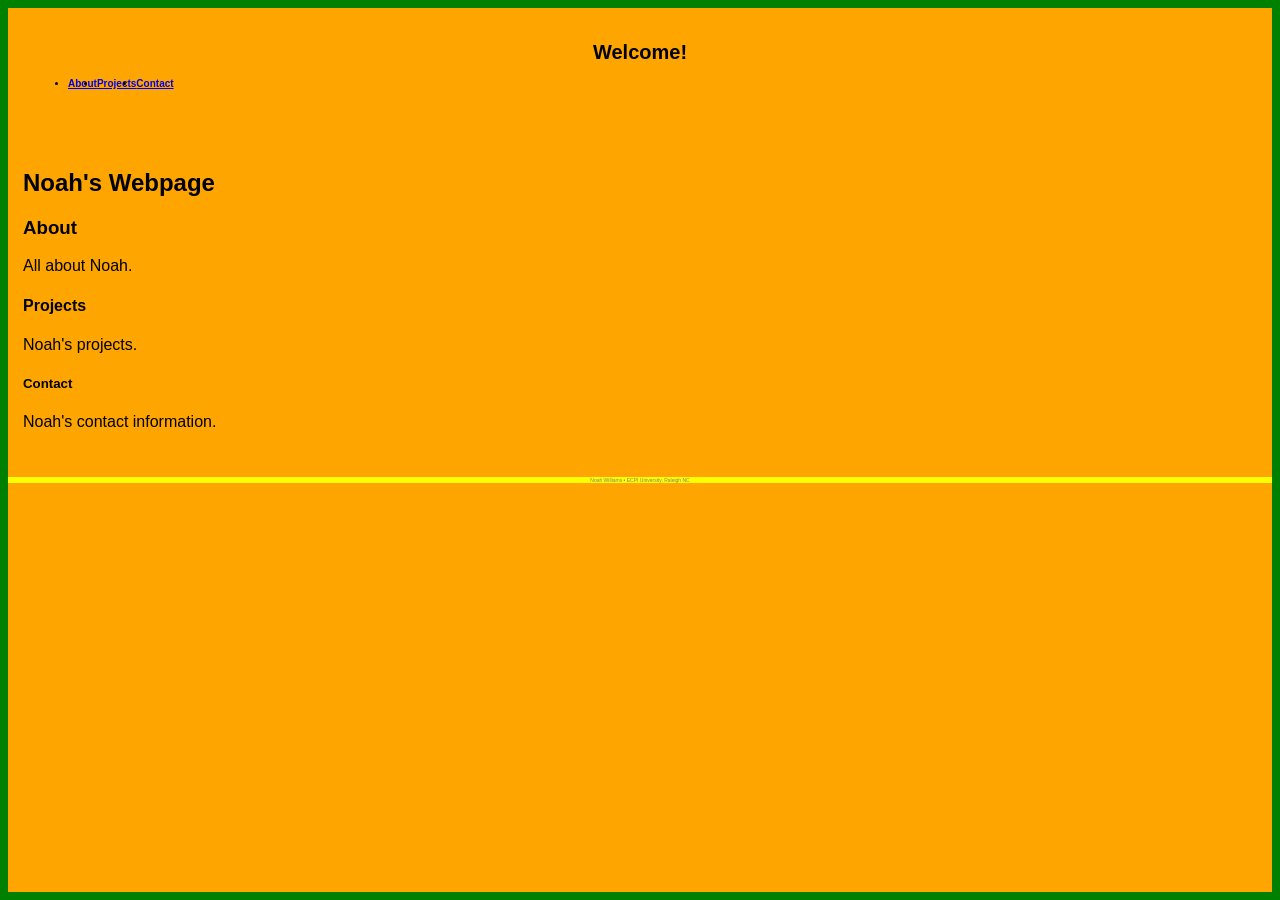
<file: index.html>
<DOCTYPE html>
  <html lang="en">
    <head>
      <meta charset="utf-8" />
      <meta name="description" content="Noah's first project buildup." />
      <meta name="keywords" content="Noah, Project, HTML, Webpage"/>
      <meta name="author" content="By Noah Williams"/>
      <meta name="viewport" content=""/>
      <title>Noah's First Webpage</title>
      <link href="styles2.css" rel="stylesheet" />
    </head>
    <body>
      <header>
        <h1>Welcome!</h1>
      <nav> <!-- Navigation link of internal menus -->
        <ul>
          <li><a href="#about">About</a></li>
          <li><a href="#projects">Projects</a></li>
          <li><a href="#contact">Contact</a></li>
        </ul>
      </nav>
      </header>
      <main>
        <h2>Noah's Webpage</h2>
        <p></p>
        <section>
          <h3>About</h3>
          <p>All about Noah.</p>
        </section>
        <section>
          <h4>Projects</h4>
          <p>Noah's projects.</p>
        </section>
        <section>
          <h5>Contact</h5>
          <p>Noah's contact information.</p>
        </section>
      </main>
     <footer>
      Noah Williams &#8226; ECPI University, Raleigh NC <!-- Footer of the code -->
    </footer>
    </body>
  </html>
</file>
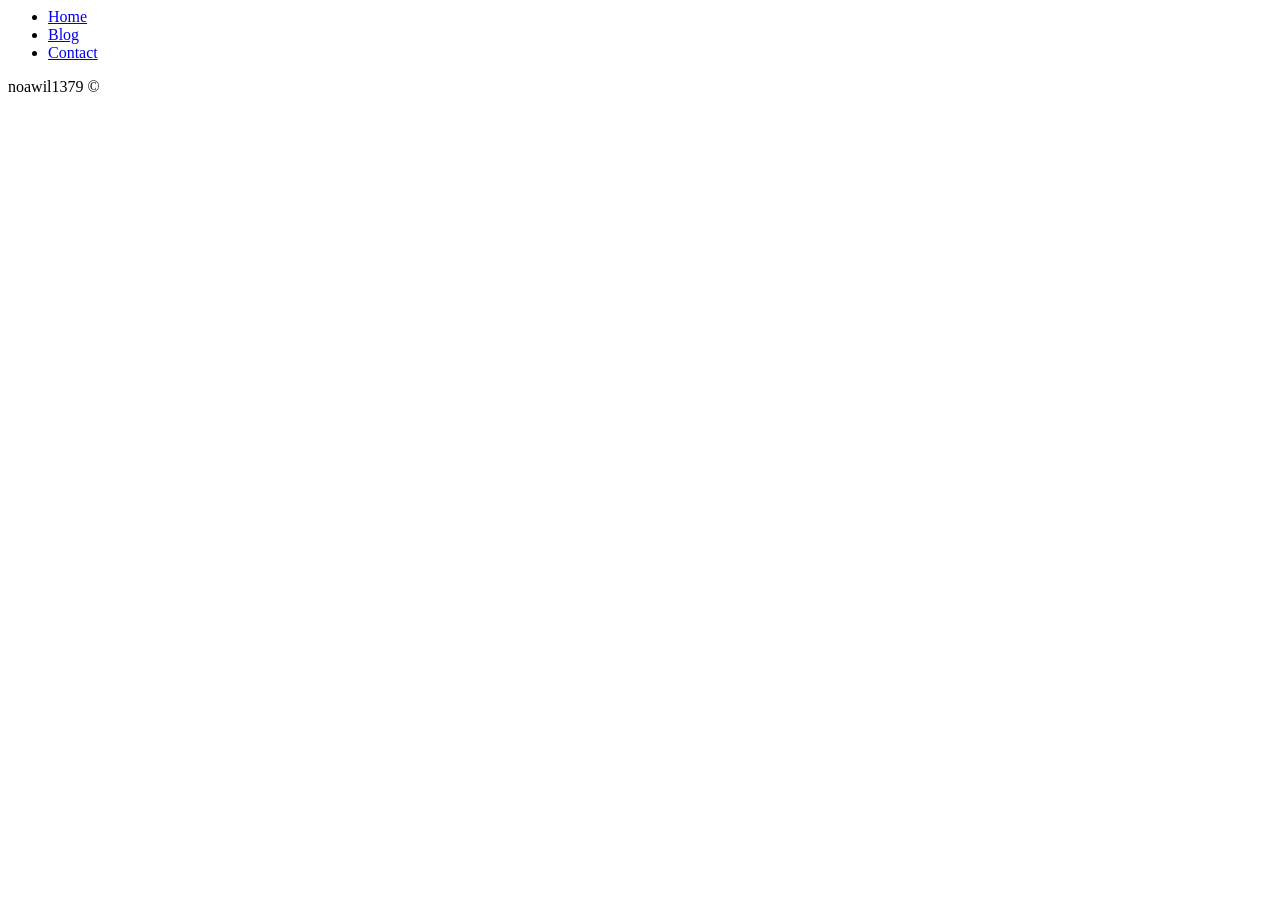
<file: blog.html>
<html>
  <head>
    <link href="styles5.css" rel="stylesheet" />
  </head>
  <header>
    <nav>
      <ul>
        <li><a href="#home">Home</a></li>
        <li><a href="#blog">Blog</a></li>
        <li><a href="#contact">Contact</a></li>
      </ul>
    </nav>
  </header>
  <body>
    
  </body>
  <main>
    <article>
      <p></p>
      <p></p>
    </article>
    <article>
      <p></p>
      <p></p>
    </article>
    <section>
      
    </section>
  </main>
  <footer>
    noawil1379 &copy;
  </footer>
</html>
</file>
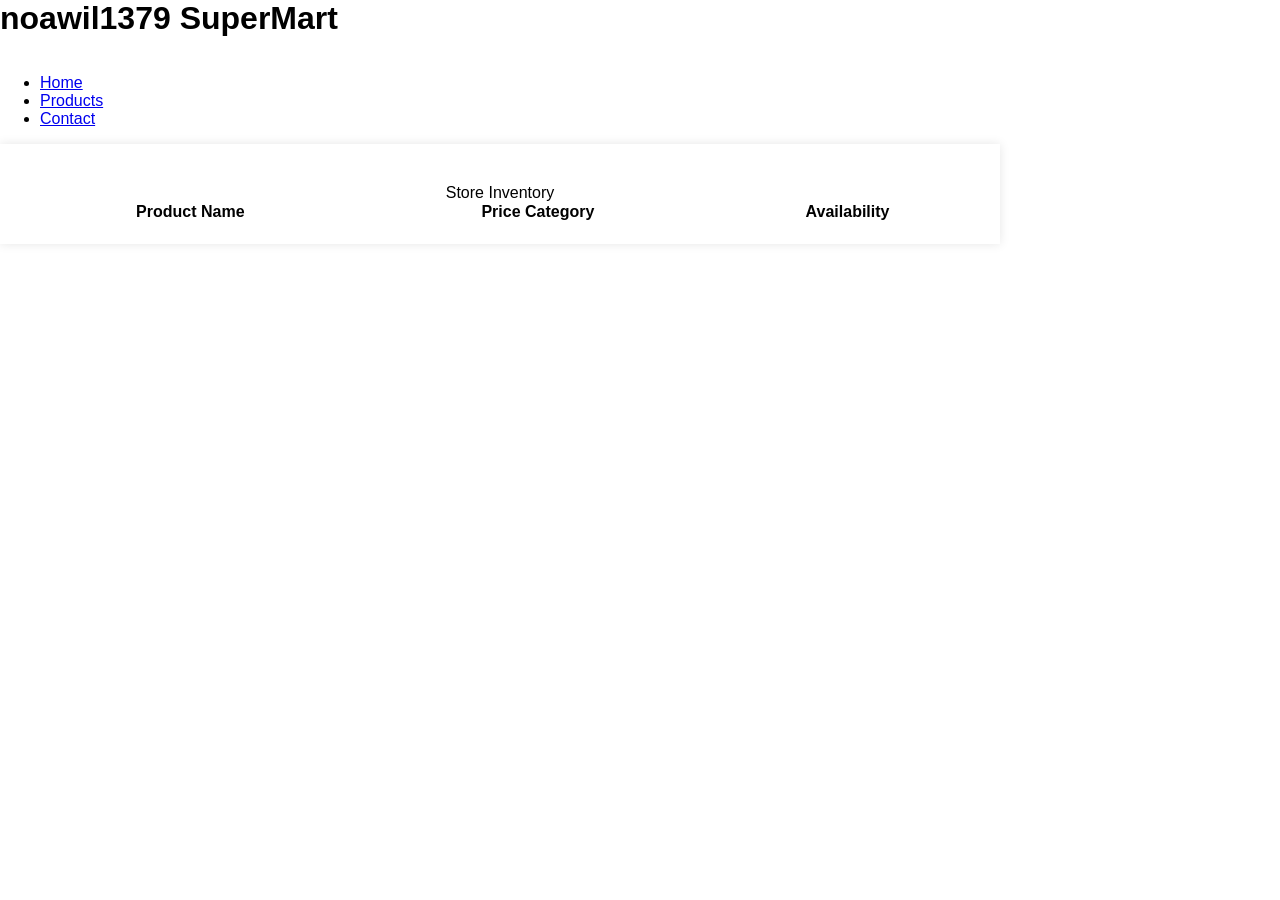
<file: storefront.html>
<html>
<head>
  <link href="styles.css" rel="stylesheet" />
</head>
<header>
  <h1>noawil1379 SuperMart</h1>
  <nav>
    <ul>
      <li><a href="#home">Home</a></li>
      <li><a href="#products">Products</a></li>
      <li><a href="#contact">Contact</a></li>
    </ul>
  </nav>
</header>
<main>
  <h2></h2>
  <section>
    <table>
      <caption>Store Inventory</caption>
      <colgroup>
        <col id="firstCol" />
        <col class="proCol" span="5" />
      </colgroup>
      <thead>
      <tr>
        <th>Product Name</th>
        <th>Price Category</th>
        <th>Availability</th>
      </tr>
      </thead>
      <tbody>
        <tr>
           <th></th>
          <td colspan="></td>
        </tr>
        <tr>
          <th></th>
          <td></td>
        </tr>
        <tr>
          <th></th>
          <td></td>
        </tr>
        <tr>
          <th></th>
          <td></td>
        </tr>
      </tbody>
      <tfoot>
        <tr>
          <td></td>
        </tr>
      </tfoot>
    </table>
  </section>
</main>
<footer>
  Supermarket Corporation &copy;
</footer>
</html>
</file>
<file: styles2.css>
html {
  background-color: green;
  font-family: Arial;
  }

body {
  color: black;
  background-color: orange;
  }

header {
  text-align: center;
  font-size: 10px;
  font-weight: bolder;
  padding: 20px;
  background-color:
}

nav > ul {
  display: flex; <!-- Aligns items horizontally -->
  list-style-type: none;
}

a:hover {
  background-color: blue;
}

main {
  padding: 10px;
  margin: 20px 5px;
  border-width: 10px 20px;
}

footer {
  text-align: center;
  font-size: 5px;
  color: grey;
  background-color: yellow;
}
</file>
<file: styles5.css>
@keyframes
</file>
<file: styles.css>
html {
  background-color: light gray;
  font-family: Arial;
}

main {
  max-width: 960px;
  padding: 20px;
  background-color: white;
  box-shadow: 0px 0px 10px rgba(0, 0, 0, 0.1);
}
body {
  margin: 0;
  padding: 0;
  border:
}
nav {
  display: flex;
  border-radius: 4px;
  }
header {
  margin:
  padding:
  border:
}
footer {
  margin:
  padding:
  border:
}

table {
  width: 100%;
  border-collapse: collapse;
</file>
